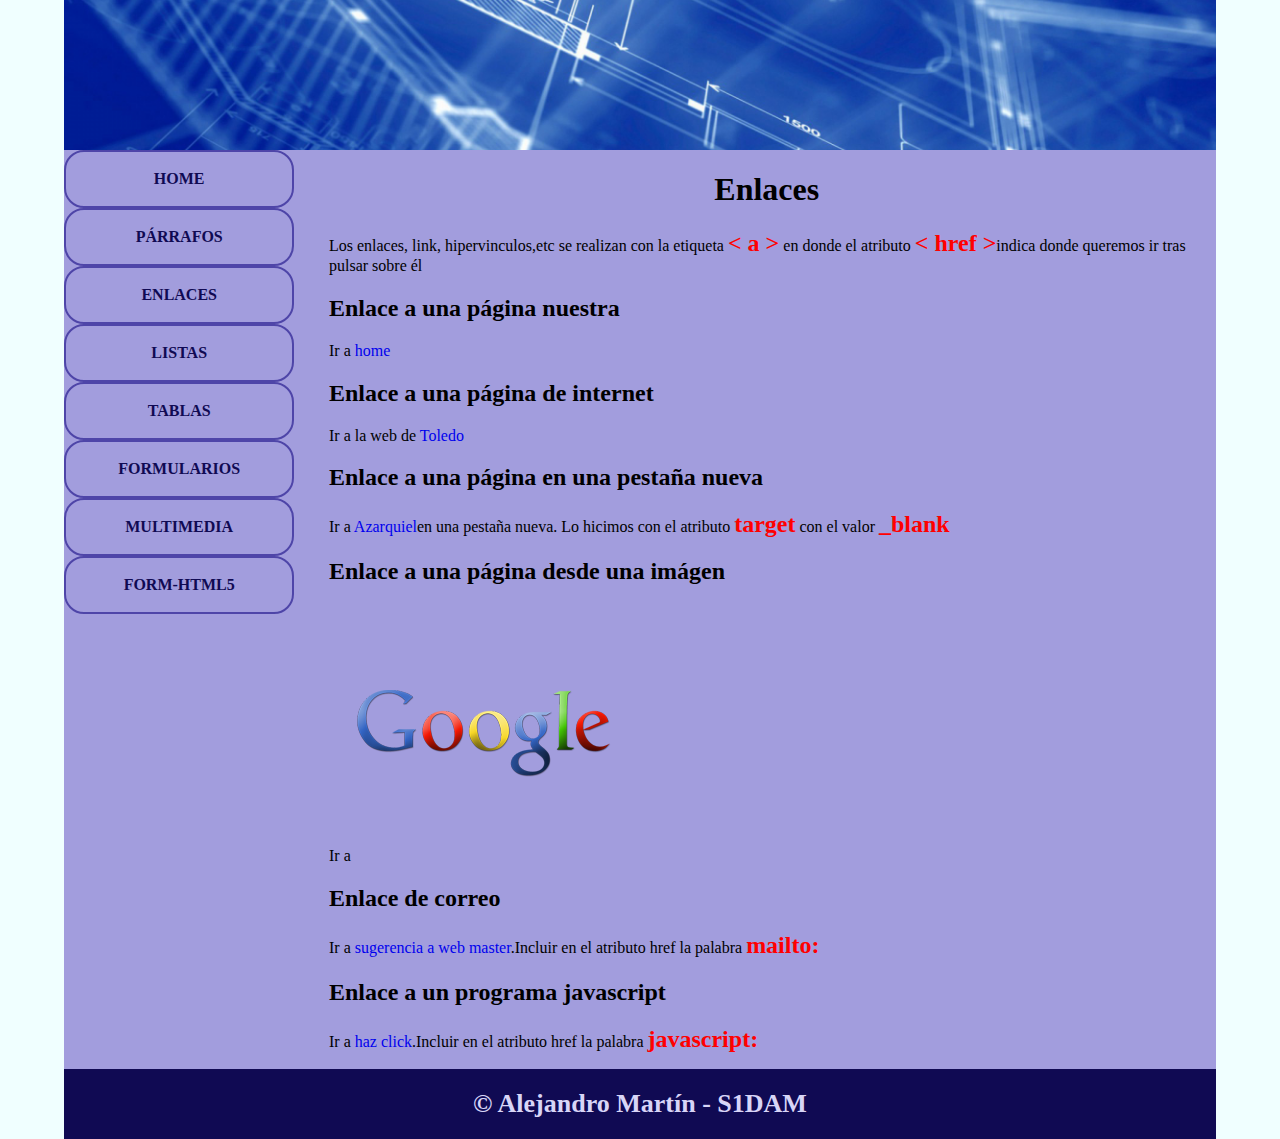
<file: web/enlaces.html>
<!DOCTYPE html>
<html lang="en">
<head>
    <meta charset="UTF-8">
    <meta http-equiv="X-UA-Compatible" content="IE=edge">
    <meta name="viewport" content="width=device-width, initial-scale=1.0">
    <title>HTML5 - CSS3</title>
    <link rel="stylesheet" href="css/style.css">
</head>
<body>
    <div class="container">
        <header>
        </header>
        <div id="principal">
            <nav>
                <!-- ul>a*9>li  -->
                <ul>
                    <a href="index.html"><li>HOME</li></a>
                    <a href="parrafos.html"><li>PÁRRAFOS</li></a>
                    <a href="enlaces.html"><li>ENLACES</li></a>
                    <a href="listas.html"><li>LISTAS</li></a>
                    <a href="tablas.html"><li>TABLAS</li></a>
                    <a href="formularios.html"><li>FORMULARIOS</li></a>
                    <a href="multimedia.html"><li>MULTIMEDIA</li></a>
                    <a href="formhtml5.html"><li>FORM-HTML5</li></a>
                </ul>
            </nav>
            <div id="content">
                <div id="enlaces">
                    <h1 class="txt-center">Enlaces</h1>
                    <p>Los enlaces, link, hipervinculos,etc se realizan con la etiqueta <span class="tag">&lt a &gt</span> en donde el atributo <span class="tag">&lt href &gt</span>indica donde queremos ir tras pulsar sobre él</p>
                    <h2>Enlace a una página nuestra</h2>
                    <p>Ir a <a href="index.html">home</a></p>
                    <h2>Enlace a una página de internet</h2>
                    <p>Ir a la web de <a href="https://www.toledo.es">Toledo</a></p>
                    <h2>Enlace a una página en una pestaña nueva</h2>
                    <p>Ir a <a href="http://www.azarquiel.es" target="_blank">Azarquiel</a>en una pestaña nueva. Lo hicimos con el atributo <span class="tag">target</span> con el valor <span class="tag">_blank</span> </p>
                    <h2>Enlace a una página desde una imágen</h2>
                    <p>Ir a <a href="https://www.google.com"><img src="img/google_PNG19640.png"/></a></p>
                    <h2>Enlace de correo</h2>
                    <p>Ir a <a href="mailto:master@ies-azarquiel.es">sugerencia a web master</a>.Incluir en el atributo href la palabra <span class="tag">mailto:</span></p>
                    <h2>Enlace a un programa javascript</h2>
                    <p>Ir a <a href="javascript:alert ('Hola soy Alejandro Martín')">haz click</a>.Incluir en el atributo href la palabra <span class="tag">javascript:</span></p>
            </div>
                </div>
            <div class="cb">
        </div>
        <footer>&copy; Alejandro Martín - S1DAM</footer>
    </div>
</body>
</html>
</file>
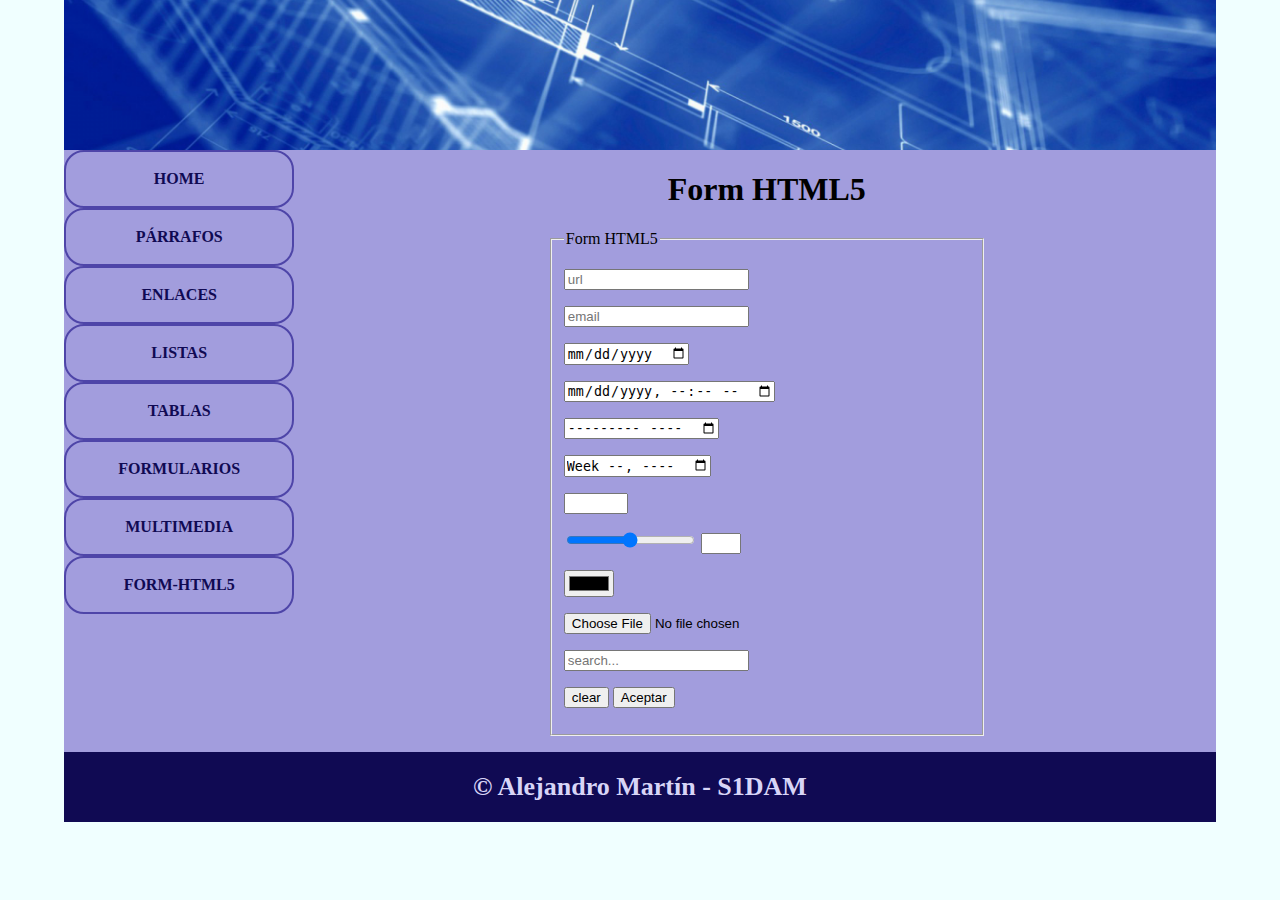
<file: web/formhtml5.html>
<!DOCTYPE html>
<html lang="en">
<head>
    <meta charset="UTF-8">
    <meta http-equiv="X-UA-Compatible" content="IE=edge">
    <meta name="viewport" content="width=device-width, initial-scale=1.0">
    <title>HTML5 - CSS3</title>
    <link rel="stylesheet" href="css/style.css">
    <script>
        function updateTextInput(val) {
            document.getElementById('textRango').value = val;
        }
    </script>
</head>
<body>
    <div class="container">
        <header>
        </header>
        <div id="principal">
            <nav>
                <!-- ul>a*9>li  -->
                <ul>
                    <a href="index.html"><li>HOME</li></a>
                    <a href="parrafos.html"><li>PÁRRAFOS</li></a>
                    <a href="enlaces.html"><li>ENLACES</li></a>
                    <a href="listas.html"><li>LISTAS</li></a>
                    <a href="tablas.html"><li>TABLAS</li></a>
                    <a href="formularios.html"><li>FORMULARIOS</li></a>
                    <a href="multimedia.html"><li>MULTIMEDIA</li></a>
                    <a href="formhtml5.html"><li>FORM-HTML5</li></a>
                </ul>
            </nav>
            <div id="content">
                <div id="formhtml5">
                    <h1 class="txt-center">Form HTML5</h1>
                    <form action="formhtml5" method="post" enctype="multipart/form-data">
                    <fieldset>
                        <legend>Form HTML5</legend>
                        <p><input type="url" name="url" id="" placeholder="url"></p>
                        <p><input type="email" name="email" id="" placeholder="email"></p>
                        <p><input type="date" name="fecha" id=""></p>
                        <p><input type="datetime-local" name="fechalocal" id=""></p>
                        <p><input type="month" name="mes" id=" "></p>
                        <p><input type="week" name="semana" id=""></p>
                        <p><input type="number" name="numero" id="" min="0" max="100" step="10"></p>
                        <p><input type="range" name="rango" id="" min="0" max="100" step="10" onchange="updateTextInput(this.value);">
                            <input type="text"  id="textRango"></p>
                        <p><input type="color" name="color" id=""></p>
                        <p><input type="file" name="archivo" id=""></p>
                        <p><input type="search" name="buscador" id="" placeholder="search..."></p>
                        <p><input type="reset" value="clear"> <input type="submit" value="Aceptar"></p>
                        
                    </fieldset>
                    <p></p>
                </form>
                </div>
            </div>
            <div class="cb"></div>
        </div>
        <footer>&copy; Alejandro Martín - S1DAM</footer>
    </div>
</body>
</html>
</file>
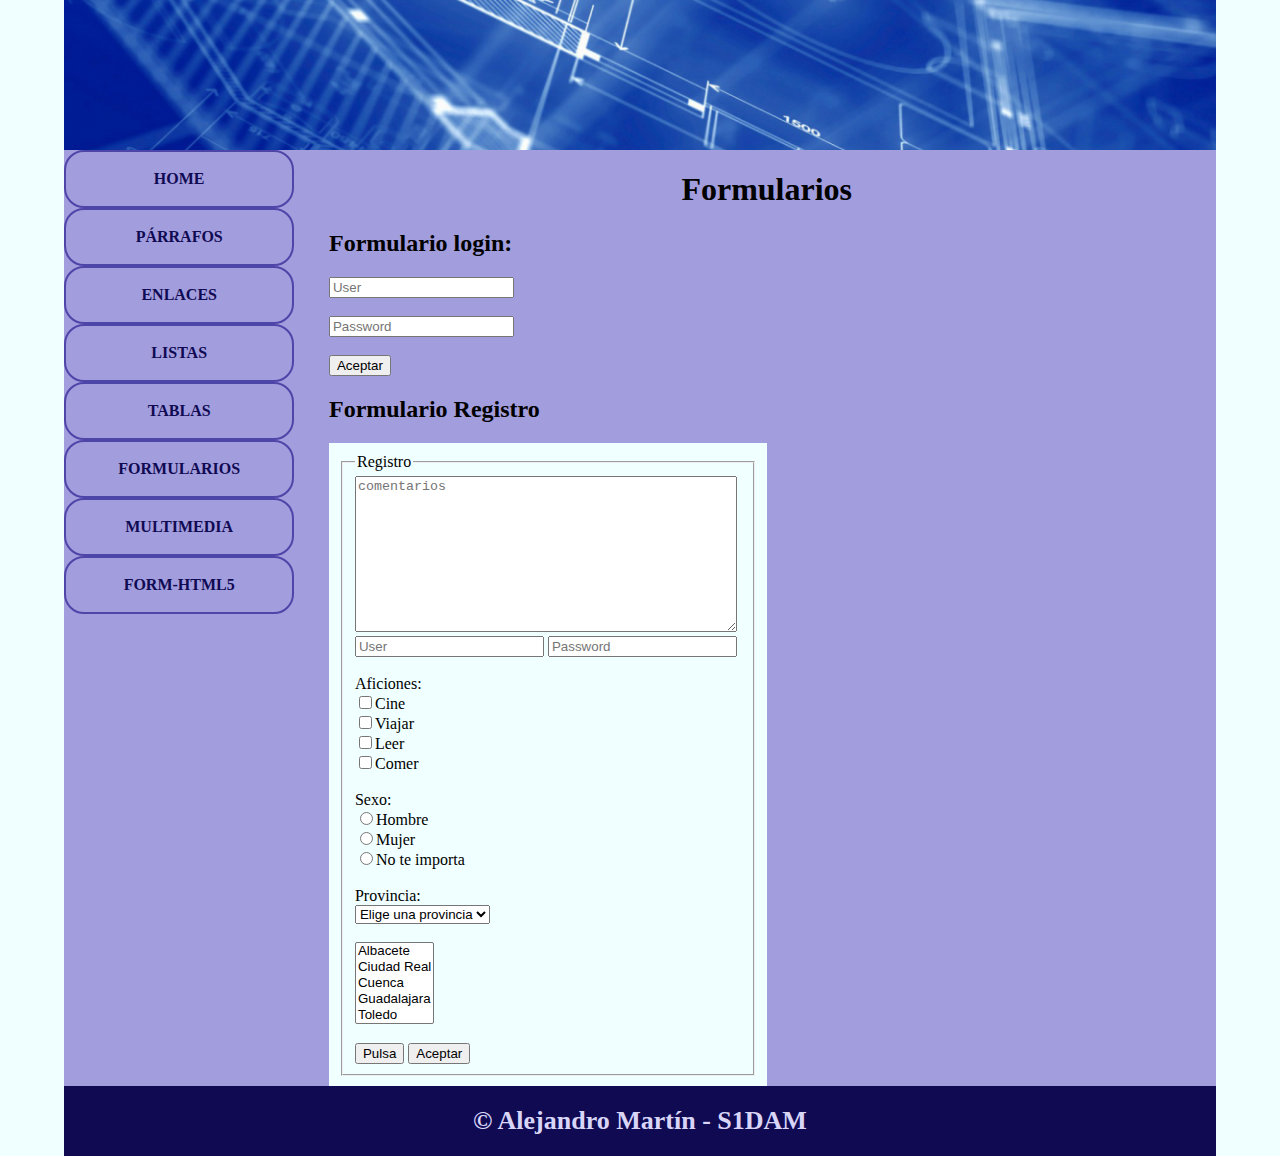
<file: web/formularios.html>
<!DOCTYPE html>
<html lang="en">
<head>
    <meta charset="UTF-8">
    <meta http-equiv="X-UA-Compatible" content="IE=edge">
    <meta name="viewport" content="width=device-width, initial-scale=1.0">
    <title>HTML5 - CSS3</title>
    <link rel="stylesheet" href="css/style.css">
</head>
<body>
    <div class="container">
        <header>
        </header>
        <div id="principal">
            <nav>
                <!-- ul>a*9>li  -->
                <ul>
                    <a href="index.html"><li>HOME</li></a>
                    <a href="parrafos.html"><li>PÁRRAFOS</li></a>
                    <a href="enlaces.html"><li>ENLACES</li></a>
                    <a href="listas.html"><li>LISTAS</li></a>
                    <a href="tablas.html"><li>TABLAS</li></a>
                    <a href="formularios.html"><li>FORMULARIOS</li></a>
                    <a href="multimedia.html"><li>MULTIMEDIA</li></a>
                    <a href="formhtml5.html"><li>FORM-HTML5</li></a>
                </ul>
            </nav>
            <div id="content">
                <div id="form">
                    <h1 class="txt-center">Formularios</h1>
                    <h2>Formulario login:</h2>
                    <form action="login.php" method="get" >
                        <input type="text" name="user" id="" placeholder="User"/> <br /><br />
                        <input type="password" name="clave" id="" placeholder="Password"><br /><br />
                        <input type="submit" value="Aceptar"><br />
                    </form>
                    <h2>Formulario Registro</h2>
                    <form action="registro.php" class="registro" method="post">
                        <fieldset>
                            <legend>Registro</legend>
                        <textarea name="comentarios" id="" cols="30" rows="10" placeholder="comentarios" class="w-100"></textarea>
                        <input type="text" name="user" id="" placeholder="User" class="w-50"/> 
                        <input type="password" name="clave" id="" placeholder="Password" class="w-50"/><br /><br />
                        Aficiones:  <br /> 
                        <input type="checkbox" name="aficiones" id="" value="cine"/>Cine  <br />
                        <input type="checkbox" name="aficiones" id="" value="viajar" />Viajar  <br />
                        <input type="checkbox" name="aficiones" id="" value="leer"/>Leer  <br />
                        <input type="checkbox" name="aficiones" id="" value="comer"/>Comer  <br /><br />
                        Sexo: <br />
                        <input type="radio" name="sexo" id="" value="Hombre" />Hombre <br />
                        <input type="radio" name="sexo" id="" value="Mujer" />Mujer <br />
                        <input type="radio" name="sexo" id="" value="No te importa" />No te importa <br /><br />
                        Provincia: <br />
                        <select name="provincia" id="">
                            <option value="0" selected disabled>Elige una provincia</option>
                            <option value="1">Albacete</option>
                            <option value="2">Ciudad Real</option>
                            <option value="3">Cuenca</option>
                            <option value="4">Guadalajara</option>
                            <option value="5">Toledo</option>
                        </select>
                        <br /><br />
                        <select name="provincia" id="" multiple size="5">
                            <option value="1">Albacete</option>
                            <option value="2">Ciudad Real</option>
                            <option value="3">Cuenca</option>
                            <option value="4">Guadalajara</option>
                            <option value="5">Toledo</option>
                        </select>
                        <br /><br />
                        <input type="button" value="Pulsa" onclick='alert("Hola")'/>
                        <input type="submit"  value="Aceptar" /><br />
                        </fieldset>
                    </form>
                </div>
            </div>
            <div class="cb"></div>
        </div>
        <footer>&copy; Alejandro Martín - S1DAM</footer>
    </div>
</body>
</html>
</file>
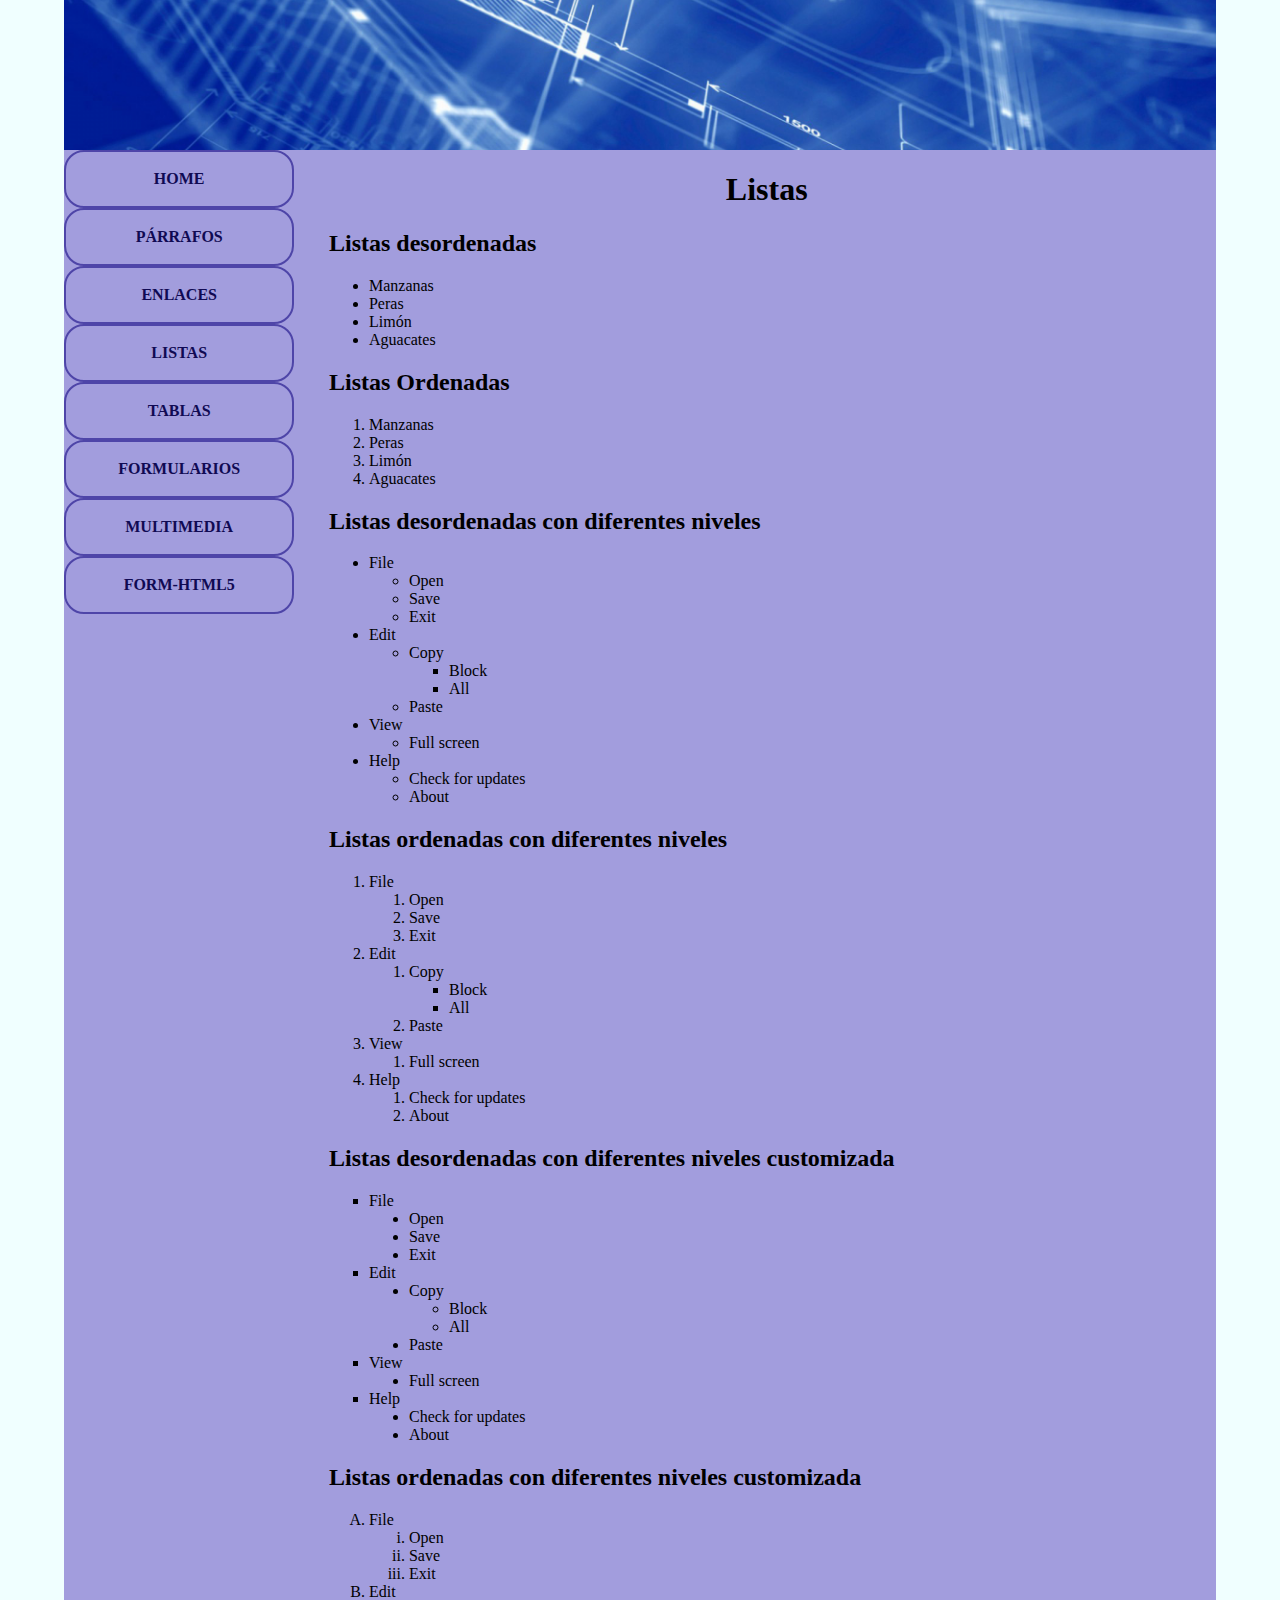
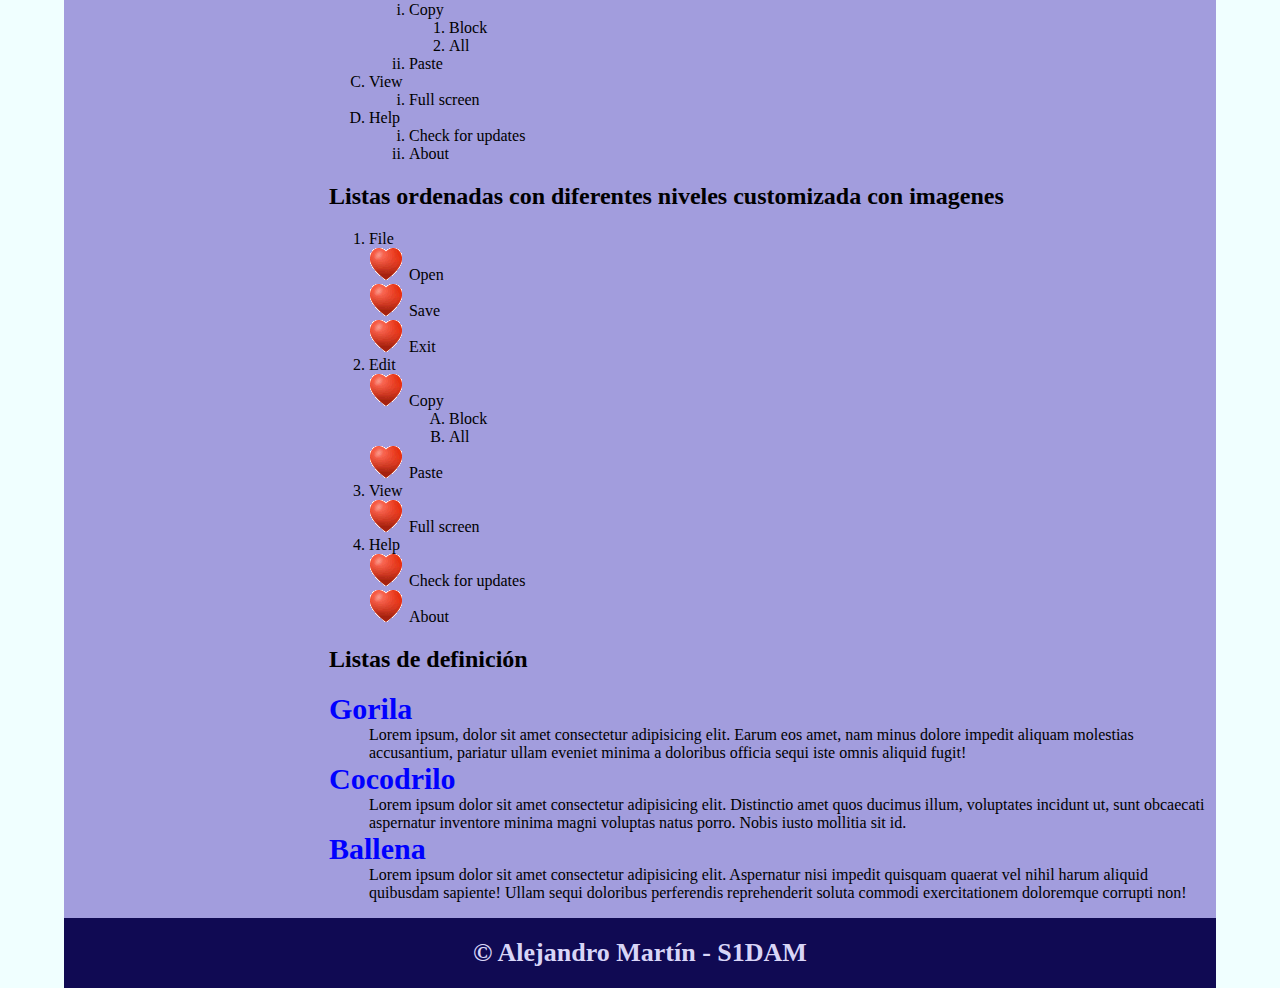
<file: web/listas.html>
<!DOCTYPE html>
<html lang="en">
<head>
    <meta charset="UTF-8">
    <meta http-equiv="X-UA-Compatible" content="IE=edge">
    <meta name="viewport" content="width=device-width, initial-scale=1.0">
    <title>HTML5 - CSS3</title>
    <link rel="stylesheet" href="css/style.css">
</head>
<body>
    <div class="container">
        <header>
        </header>
        <div id="principal">
            <nav>
                <!-- ul>a*9>li  -->
                <ul>
                    <a href="index.html"><li>HOME</li></a>
                    <a href="parrafos.html"><li>PÁRRAFOS</li></a>
                    <a href="enlaces.html"><li>ENLACES</li></a>
                    <a href="listas.html"><li>LISTAS</li></a>
                    <a href="tablas.html"><li>TABLAS</li></a>
                    <a href="formularios.html"><li>FORMULARIOS</li></a>
                    <a href="multimedia.html"><li>MULTIMEDIA</li></a>
                    <a href="formhtml5.html"><li>FORM-HTML5</li></a>
                </ul>
            </nav>
            <div id="content">
                <div id="listas">
                    <h1 class="txt-center">Listas</h1>
                    <h2>Listas desordenadas</h2>
                    <ul>
                        <li>Manzanas</li>
                        <li>Peras</li>
                        <li>Limón</li>
                        <li>Aguacates</li>
                    </ul>
                    <h2>Listas Ordenadas</h2>
                    <ol>
                        <li>Manzanas</li>
                        <li>Peras</li>
                        <li>Limón</li>
                        <li>Aguacates</li>
                    </ol>
                    <h2>Listas desordenadas con diferentes niveles</h2>
                    <ul>
                        <li>File
                            <ul>
                                <li>Open</li>
                                <li>Save</li>
                                <li>Exit</li>
                            </ul>
                        </li>
                        <li>Edit
                            <ul>
                                <li>Copy <ul>
                                    <li>Block</li>
                                    <li>All</li>
                                </ul></li>
                                <li>Paste</li>
                            </ul>
                        </li>
                        <li>View
                            <ul>
                                <li>Full screen</li>
                            </ul>
                        </li>
                        <li>Help
                            <ul>
                                <li>Check for updates</li>
                                <li>About</li>
                            </ul>
                        </li>
                    </ul>
                    <h2>Listas ordenadas con diferentes niveles </h2>
                    <ol>
                        <li>File
                            <ol>
                                <li>Open</li>
                                <li>Save</li>
                                <li>Exit</li>
                            </ol>
                        </li>
                        <li>Edit
                            <ol>
                                <li>Copy <ul>
                                    <li>Block</li>
                                    <li>All</li>
                                </ul></li>
                                <li>Paste</li>
                            </ol>
                        </li>
                        <li>View
                            <ol>
                                <li>Full screen</li>
                            </ol>
                        </li>
                        <li>Help
                            <ol>
                                <li>Check for updates</li>
                                <li>About</li>
                            </ol>
                        </li>
                    </ol>
                    <h2>Listas desordenadas con diferentes niveles customizada</h2>
                    <ul class="customdesorden">
                        <li>File
                            <ul>
                                <li>Open</li>
                                <li>Save</li>
                                <li>Exit</li>
                            </ul>
                        </li>
                        <li>Edit
                            <ul>
                                <li>Copy <ul>
                                    <li>Block</li>
                                    <li>All</li>
                                </ul></li>
                                <li>Paste</li>
                            </ul>
                        </li>
                        <li>View
                            <ul>
                                <li>Full screen</li>
                            </ul>
                        </li>
                        <li>Help
                            <ul>
                                <li>Check for updates</li>
                                <li>About</li>
                            </ul>
                        </li>
                    </ul>
                    <h2>Listas ordenadas con diferentes niveles customizada</h2>
                    <ol class="customorden">
                        <li>File
                            <ol>
                                <li>Open</li>
                                <li>Save</li>
                                <li>Exit</li>
                            </ol>
                        </li>
                        <li>Edit
                            <ol>
                                <li>Copy <ul>
                                    <li>Block</li>
                                    <li>All</li>
                                </ul></li>
                                <li>Paste</li>
                            </ol>
                        </li>
                        <li>View
                            <ol>
                                <li>Full screen</li>
                            </ol>
                        </li>
                        <li>Help
                            <ol>
                                <li>Check for updates</li>
                                <li>About</li>
                            </ol>
                        </li>
                    </ol>
                    <h2>Listas ordenadas con diferentes niveles customizada con imagenes</h2>
                    <ol class="customordenimg">
                        <li>File
                            <ol>
                                <li>Open</li>
                                <li>Save</li>
                                <li>Exit</li>
                            </ol>
                        </li>
                        <li>Edit
                            <ol>
                                <li>Copy <ul>
                                    <li>Block</li>
                                    <li>All</li>
                                </ul></li>
                                <li>Paste</li>
                            </ol>
                        </li>
                        <li>View
                            <ol>
                                <li>Full screen</li>
                            </ol>
                        </li>
                        <li>Help
                            <ol>
                                <li>Check for updates</li>
                                <li>About</li>
                            </ol>
                        </li>
                    </ol>
                    <h2>Listas de definición</h2>
                    <dl>
                        <dt>Gorila</dt>
                        <dd>Lorem ipsum, dolor sit amet consectetur adipisicing elit. Earum eos amet, nam minus dolore impedit aliquam molestias accusantium, pariatur ullam eveniet minima a doloribus officia sequi iste omnis aliquid fugit!</dd>
                        <dt>Cocodrilo</dt>
                        <dd>Lorem ipsum dolor sit amet consectetur adipisicing elit. Distinctio amet quos ducimus illum, voluptates incidunt ut, sunt obcaecati aspernatur inventore minima magni voluptas natus porro. Nobis iusto mollitia sit id.</dd>
                        <dt>Ballena</dt>
                        <dd>Lorem ipsum dolor sit amet consectetur adipisicing elit. Aspernatur nisi impedit quisquam quaerat vel nihil harum aliquid quibusdam sapiente! Ullam sequi doloribus perferendis reprehenderit soluta commodi exercitationem doloremque corrupti non!</dd>
                    </dl>
                </div>
            </div>
            <div class="cb"></div>
        </div>
        <footer>&copy; Alejandro Martín - S1DAM</footer>
    </div>
</body>
</html>
</file>
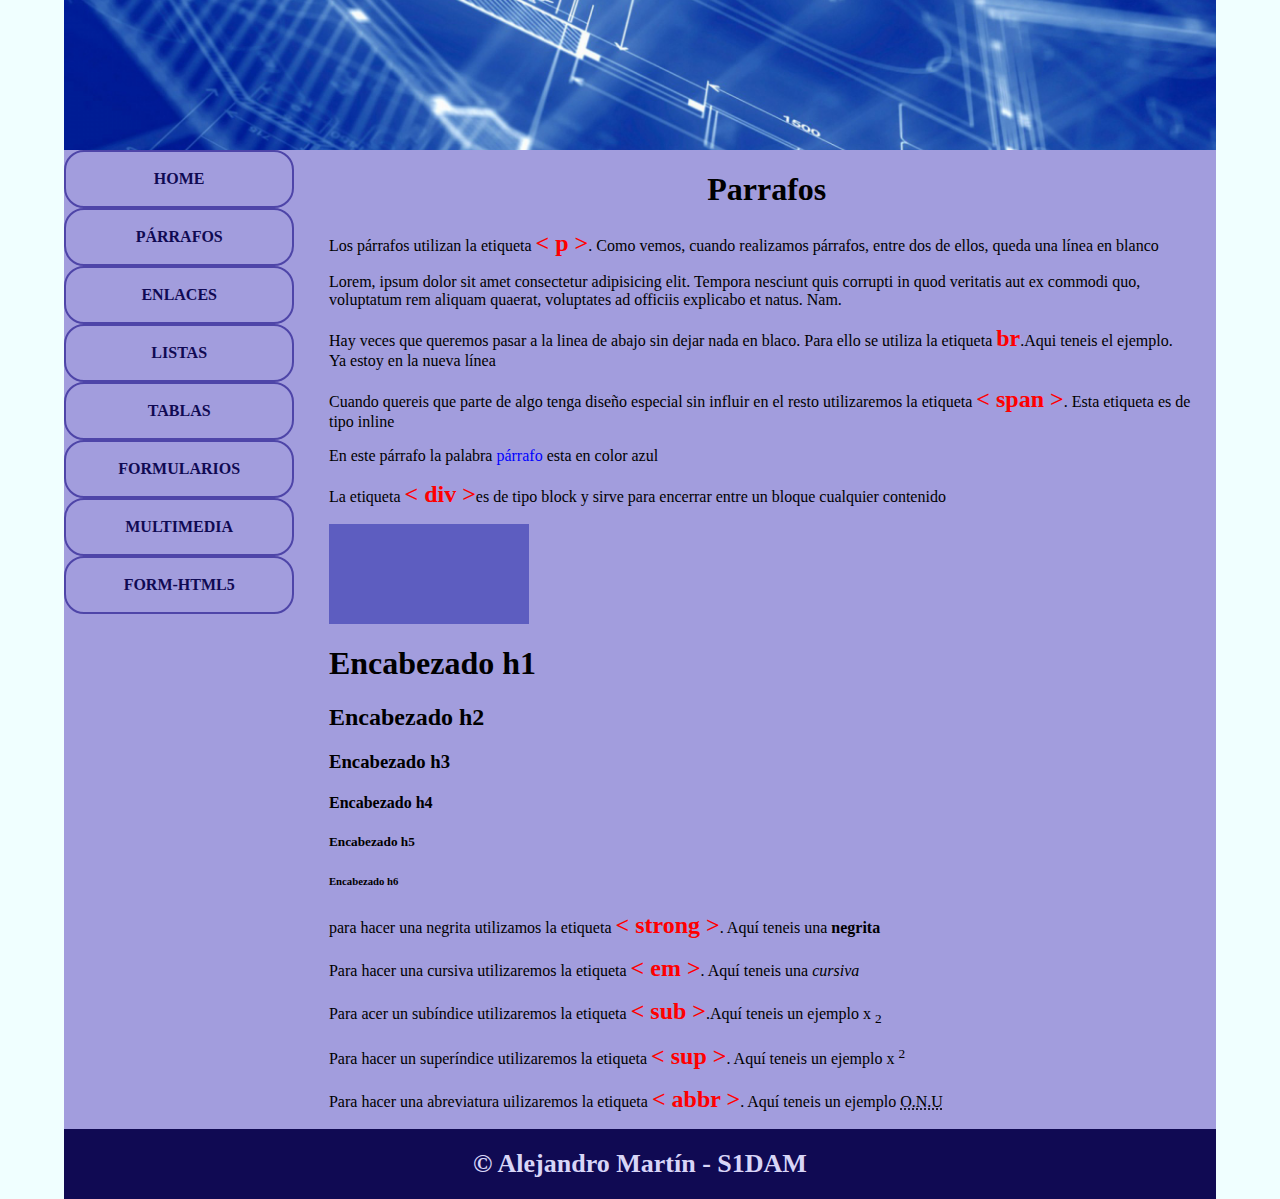
<file: web/parrafos.html>
<!DOCTYPE html>
<html lang="en">
<head>
    <meta charset="UTF-8">
    <meta http-equiv="X-UA-Compatible" content="IE=edge">
    <meta name="viewport" content="width=device-width, initial-scale=1.0">
    <title>HTML5 - CSS3</title>
    <link rel="stylesheet" href="css/style.css">
</head>
<body>
    <div class="container">
        <header>
        </header>
        <div id="principal">
            <nav>
                <!-- ul>a*9>li  -->
                <ul>
                    <a href="index.html"><li>HOME</li></a>
                    <a href="parrafos.html"><li>PÁRRAFOS</li></a>
                    <a href="enlaces.html"><li>ENLACES</li></a>
                    <a href="listas.html"><li>LISTAS</li></a>
                    <a href="tablas.html"><li>TABLAS</li></a>
                    <a href="formularios.html"><li>FORMULARIOS</li></a>
                    <a href="multimedia.html"><li>MULTIMEDIA</li></a>
                    <a href="formhtml5.html"><li>FORM-HTML5</li></a>
                </ul>
            </nav>
            <div id="content">
                <div id="parrafos">
                    <h1 class="txt-center">Parrafos</h1>
                    <p>Los párrafos utilizan la etiqueta <span class="tag">&lt p &gt</span>. Como vemos, cuando realizamos párrafos, entre dos de ellos, queda una línea en blanco</p>
                    <p>Lorem, ipsum dolor sit amet consectetur adipisicing elit. Tempora nesciunt quis corrupti in quod veritatis aut ex commodi quo, voluptatum rem aliquam quaerat, voluptates ad officiis explicabo et natus. Nam.</p>
                    <p>Hay veces que queremos pasar a la linea de abajo sin dejar nada en blaco. Para ello se utiliza la etiqueta <span class="tag">br</span>.Aqui teneis el ejemplo.<br/>Ya estoy en la nueva línea </p>
                    <p>Cuando quereis que parte de algo tenga diseño especial sin influir en el resto utilizaremos la etiqueta <span class="tag">&lt span &gt</span>. Esta etiqueta es de tipo inline</p>
                    <p>En este párrafo la palabra <span class="txt-azul">párrafo</span> esta en color azul</p>
                    <p>La etiqueta <span class="tag">&lt div &gt</span>es de tipo block y sirve para encerrar entre un bloque cualquier contenido</p>
                    <div class="caja"></div>
                    <h1>Encabezado h1</h1>
                    <h2>Encabezado h2</h2>
                    <h3>Encabezado h3</h3>
                    <h4>Encabezado h4</h4>
                    <h5>Encabezado h5</h5>
                    <h6>Encabezado h6</h6>
                    <p>para hacer una negrita utilizamos la etiqueta <span class="tag">&lt strong &gt</span>. Aquí teneis una <strong>negrita</strong></p>
                    <p>Para hacer una cursiva utilizaremos la etiqueta <span class="tag">&lt em &gt</span>. Aquí teneis una <em>cursiva</em></p>
                    <p>Para acer un subíndice utilizaremos la etiqueta <span class="tag">&lt sub &gt</span>.Aquí teneis un ejemplo x <sub>2</sub></p>
                    <p>Para hacer un superíndice utilizaremos la etiqueta <span class="tag">&lt sup &gt</span>. Aquí teneis un ejemplo x <sup>2</sup></p>
                    <P>Para hacer una abreviatura uilizaremos la etiqueta <span class="tag">&lt abbr &gt</span>. Aquí teneis un ejemplo <abbr title="Organización Mundial de la Salud">O.N.U</abbr></p>
                </div>
            </div>
            <div class="cb"></div>
        </div>
        <footer>&copy; Alejandro Martín - S1DAM</footer>
    </div>
</body>
</html>
</file>
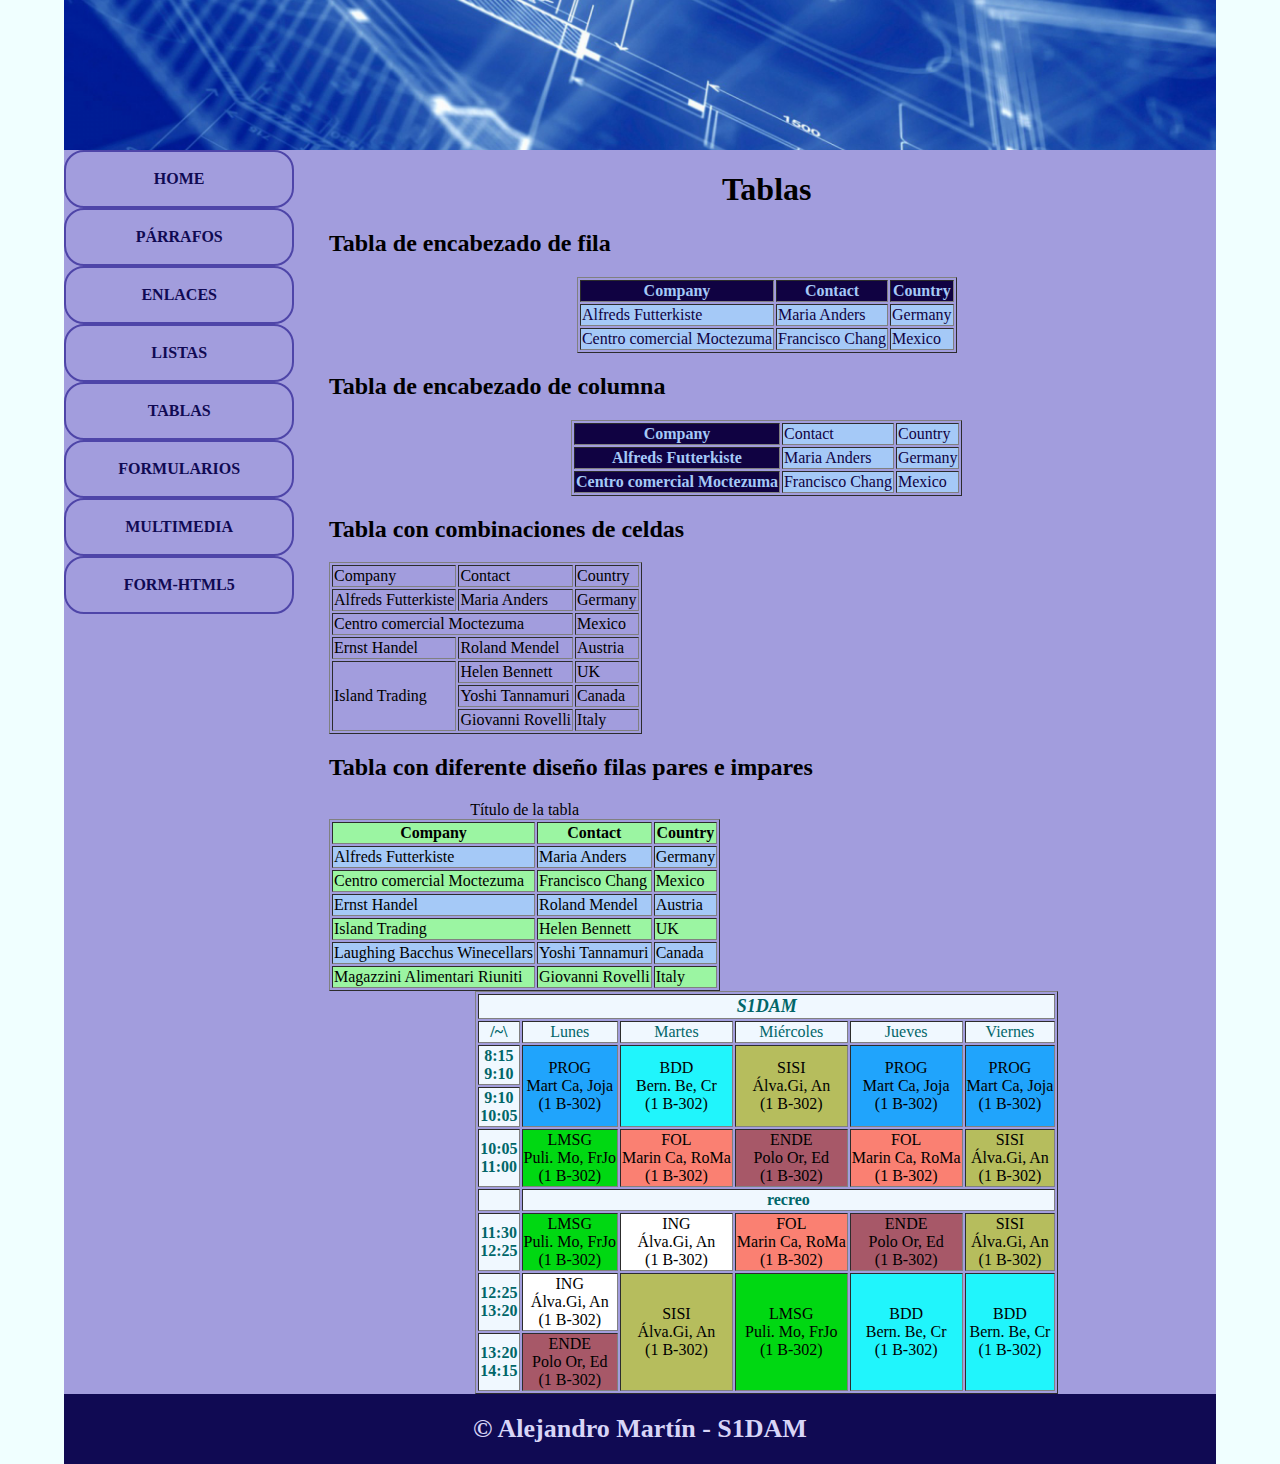
<file: web/tablas.html>
<!DOCTYPE html>
<html lang="en">
<head>
    <meta charset="UTF-8">
    <meta http-equiv="X-UA-Compatible" content="IE=edge">
    <meta name="viewport" content="width=device-width, initial-scale=1.0">
    <title>HTML5 - CSS3</title>
    <link rel="stylesheet" href="css/style.css">
</head>
<body>
    <div class="container">
        <header>
        </header>
        <div id="principal">
            <nav>
                <!-- ul>a*9>li  -->
                <ul>
                    <a href="index.html"><li>HOME</li></a>
                    <a href="parrafos.html"><li>PÁRRAFOS</li></a>
                    <a href="enlaces.html"><li>ENLACES</li></a>
                    <a href="listas.html"><li>LISTAS</li></a>
                    <a href="tablas.html"><li>TABLAS</li></a>
                    <a href="formularios.html"><li>FORMULARIOS</li></a>
                    <a href="multimedia.html"><li>MULTIMEDIA</li></a>
                    <a href="formhtml5.html"><li>FORM-HTML5</li></a>
                </ul>
            </nav>
            <div id="content">
                <div id="tablas">
                    <h1 class="txt-center">Tablas</h1>
                    <h2>Tabla de encabezado de fila</h2>
                    <table border="1" class="theader">
                        <tr>
                            <th>Company</th>
                            <th>Contact</th>
                            <th>Country</th>
                          </tr>
                          <tr>
                            <td>Alfreds Futterkiste</td>
                            <td>Maria Anders</td>
                            <td>Germany</td>
                          </tr>
                          <tr>
                            <td>Centro comercial Moctezuma</td>
                            <td>Francisco Chang</td>
                            <td>Mexico</td>
                          </tr>
                    </table>
                    <h2>Tabla de encabezado de columna</h2>
                    <table  border="1" class="theader">
                        <tr>
                            <th>Company</th>
                            <td>Contact</td>
                            <td>Country</td>
                          </tr>
                          <tr>
                            <th>Alfreds Futterkiste</th>
                            <td>Maria Anders</td>
                            <td>Germany</td>
                          </tr>
                          <tr>
                            <th>Centro comercial Moctezuma</th>
                            <td>Francisco Chang</td>
                            <td>Mexico</td>
                          </tr>
                    </table>
                    <h2>Tabla con combinaciones de celdas</h2>
                    <table  border="1">
                        <tr>
                            <td>Company</td>
                            <td>Contact</td>
                            <td>Country</td>
                          </tr>
                          <tr>
                            <td>Alfreds Futterkiste</td>
                            <td>Maria Anders</td>
                            <td>Germany</td>
                          </tr>
                          <tr>
                            <td colspan="2">Centro comercial Moctezuma</td>
                            <td>Mexico</td>
                          </tr>
                          <tr>
                            <td>Ernst Handel</td>
                            <td>Roland Mendel</td>
                            <td>Austria</td>
                          </tr>
                          <tr>
                            <td rowspan="3">Island Trading</td>
                            <td>Helen Bennett</td>
                            <td>UK</td>
                          </tr>
                          <tr>
                            <td>Yoshi Tannamuri</td>
                            <td>Canada</td>
                          </tr>
                          <tr> 
                            <td>Giovanni Rovelli</td>
                            <td>Italy</td>
                          </tr>
                    </table>
                    <h2>Tabla con diferente diseño filas pares e impares</h2>
                    <table border="1" class="striped">
                        <caption>Título de la tabla</caption>
                        <tr>
                            <th>Company</th>
                            <th>Contact</th>
                            <th>Country</th>
                          </tr>
                          <tr>
                            <td>Alfreds Futterkiste</td>
                            <td>Maria Anders</td>
                            <td>Germany</td>
                          </tr>
                          <tr>
                            <td>Centro comercial Moctezuma</td>
                            <td>Francisco Chang</td>
                            <td>Mexico</td>
                          </tr>
                          <tr>
                            <td>Ernst Handel</td>
                            <td>Roland Mendel</td>
                            <td>Austria</td>
                          </tr>
                          <tr>
                            <td>Island Trading</td>
                            <td>Helen Bennett</td>
                            <td>UK</td>
                          </tr>
                          <tr>
                            <td>Laughing Bacchus Winecellars</td>
                            <td>Yoshi Tannamuri</td>
                            <td>Canada</td>
                          </tr>
                          <tr>
                            <td>Magazzini Alimentari Riuniti</td>
                            <td>Giovanni Rovelli</td>
                            <td>Italy</td>
                          </tr>
                    </table>
                    <table border="1" class="horario">
                        <tr>
                            <th colspan="6" class="titulo">S1DAM</th>
                        </tr>
                        <tr>
                            <th>/~\</th>
                            <th class="dias">Lunes</th>
                            <th class="dias">Martes</th>
                            <th class="dias">Miércoles</th>
                            <th class="dias">Jueves</th>
                            <th class="dias">Viernes</th>
                        </tr>
                        <tr>
                            <th>8:15 <br /> 9:10</th>
                            <td rowspan="2" class="prog">PROG <br /> Mart Ca, Joja <br /> (1 B-302)</td>
                            <td rowspan="2" class="bdd">BDD <br /> Bern. Be, Cr <br /> (1 B-302)</td>
                            <td rowspan="2" class="sisi">SISI <br /> Álva.Gi, An <br /> (1 B-302)</td>
                            <td rowspan="2" class="prog">PROG <br /> Mart Ca, Joja <br /> (1 B-302)</td>
                            <td rowspan="2" class="prog">PROG <br /> Mart Ca, Joja <br /> (1 B-302)</td>
                        </tr>
                        <tr>
                            <th>9:10 <br /> 10:05</th>
                        </tr>
                        <tr>
                            <th>10:05 <br /> 11:00</th>
                            <td class="lmsg">LMSG <br />Puli. Mo, FrJo<br /> (1 B-302)</td>
                            <td class="fol">FOL <br /> Marin Ca, RoMa<br /> (1 B-302)</td>
                            <td class="ende">ENDE <br /> Polo Or, Ed <br /> (1 B-302)</td>
                            <td class="fol">FOL <br /> Marin Ca, RoMa<br /> (1 B-302)</td>
                            <td class="sisi">SISI <br /> Álva.Gi, An <br /> (1 B-302)</td>
                        </tr>
                        <tr>
                            <th></th>
                            <th colspan="5">recreo</th>
                        </tr>
                        <tr>
                            <th>11:30 <br /> 12:25</th>
                            <td class="lmsg">LMSG <br />Puli. Mo, FrJo<br /> (1 B-302)</td>
                            <td class="ing">ING <br /> Álva.Gi, An <br /> (1 B-302)</td>
                            <td class="fol">FOL <br /> Marin Ca, RoMa<br /> (1 B-302)</td>
                            <td class="ende">ENDE <br /> Polo Or, Ed <br /> (1 B-302)</td>
                            <td class="sisi">SISI <br /> Álva.Gi, An <br /> (1 B-302)</td>
                        </tr>
                        <tr>
                            <th>12:25 <br /> 13:20</th>
                            <td class="ing">ING <br /> Álva.Gi, An <br /> (1 B-302)</td>
                            <td rowspan="2" class="sisi">SISI <br /> Álva.Gi, An <br /> (1 B-302)</td>
                            <td rowspan="2" class="lmsg">LMSG <br />Puli. Mo, FrJo<br /> (1 B-302)</td>
                            <td rowspan="2" class="bdd">BDD <br /> Bern. Be, Cr <br /> (1 B-302)</td>
                            <td rowspan="2" class="bdd">BDD <br /> Bern. Be, Cr <br /> (1 B-302)</td>
                        </tr>
                        <tr>
                            <th>13:20 <br /> 14:15 </th>
                            <td class="ende">ENDE <br /> Polo Or, Ed <br /> (1 B-302)</td>
                           
                        </tr>
                    </table>
                </div>
            </div>
            <div class="cb"></div>
        </div>
        <footer>&copy; Alejandro Martín - S1DAM</footer>
    </div>
</body>
</html>
</file>
<file: web/css/style.css>
* {
    box-sizing: border-box;
}
body {
    margin: 0;
    background-color: azure;
}
a {
    text-decoration: none;
}
.container {
    width: 90%;
    margin: 0 auto;
    background-color: rgb(162, 157, 221);
}
header {
    background-image: url(../img/header.png);
    background-repeat: no-repeat;
    background-size: cover;
    height: 150px;
}
footer {
    background-color: rgb(16, 10, 83);
    color: rgb(216, 213, 247);
    text-align: center;
    font-size: 26px;
    font-weight: bold;
    padding: 20px;
}

nav {
    width: 20%;
    float: left;
}

#content {
    width: 78%;
    float: right;
    padding: 0 1%;
}

#home {
    text-align: center;
    padding-top: 40px;
}

.cb {
    clear: both;
}
nav ul {
    padding: 0;
    margin: 0;
    list-style-type: none;
}
nav ul li {
   text-align: center;
   color: rgb(16, 10, 83);
   font-weight: bold;
   padding: 18px 0;
   border-radius: 20px;
   border: solid 2px rgb(78, 69, 168);
}
nav ul li:hover {
    color:  rgb(216, 213, 247);
    background-color: rgb(16, 10, 83);
}
.txt-center {
    text-align: center;
}
.tag {
    color: red;
    font-size: 24px;
    font-weight: bold;
}
.txt-azul {
    color: blue;
}
.caja {
    width: 200px;
    height: 100px;
    background-color: rgb(93, 93, 192);
}
/*---------------------------------*/
ul.customdesorden li{
    list-style: square;
}
ul.customdesorden li li{
    list-style: disc;
}
ul.customdesorden li li li{
    list-style: circle;
}
/*---------------------------------*/
ol.customorden li{
    list-style-type: upper-latin;
}
ol.customorden li li{
    list-style-type: lower-roman;
}
ol.customorden li li li{
    list-style-type: decimal;
}
/*---------------------------------*/
ol.customordenimg li li{
    list-style-image: url(../img/heart.png);
}
ol.customordenimg li li li{
    list-style-image: none;
    list-style: upper-latin;
}
dt{
    color:blue;
    font-size: 30px;
    font-weight: bold;
}
table.theader {
    margin: 0 auto;
}
table.theader th{
    background-color: rgb(16, 2, 66);
    color: rgb(165, 201, 247)
}
table.theader td{
    background-color:rgb(165, 201, 247) ;
    color: rgb(16, 2, 66);
}
table.striped tr:nth-child(even){
background-color: rgb(165, 201, 247);
}
table.striped tr:nth-child(odd){
    background-color: rgb(155, 245, 162);
}
.horario{
    margin: 0 auto;
}
table.horario th{
    color: rgb(1, 102, 105);
    background-color: aliceblue;
}
table.horario th.dias {
    font-weight:normal ;
}
table.horario th.titulo{
    font-style: italic;
    font-size: large;
}
.prog{
    text-align: center;
    background-color: rgb(32, 164, 252);
}
.bdd{
    text-align: center;
    background-color: rgb(32, 245, 252);
}
.lmsg{
    text-align: center;
    background-color: rgb(0, 216, 18);
}
.ende{
    text-align: center;
    background-color: rgb(167, 88, 104);
}
.fol{
    text-align: center;
    background-color: salmon;
}
.sisi{
    text-align: center;
    background-color: rgb(182, 189, 93);
}
.ing{
    text-align: center;
    background-color: rgb(255, 255, 255);
}
form.registro{
    background-color: azure;
    padding: 10px;
    width: 50%;
}
.w-100{
    width: 99%;
}
.w-50{
    width:49% ;
}
#textRango{
    width: 40px;
    text-align: center;
}
#formhtml5 form{
    width: 50%;
    margin: 0 auto;
}
</file>
